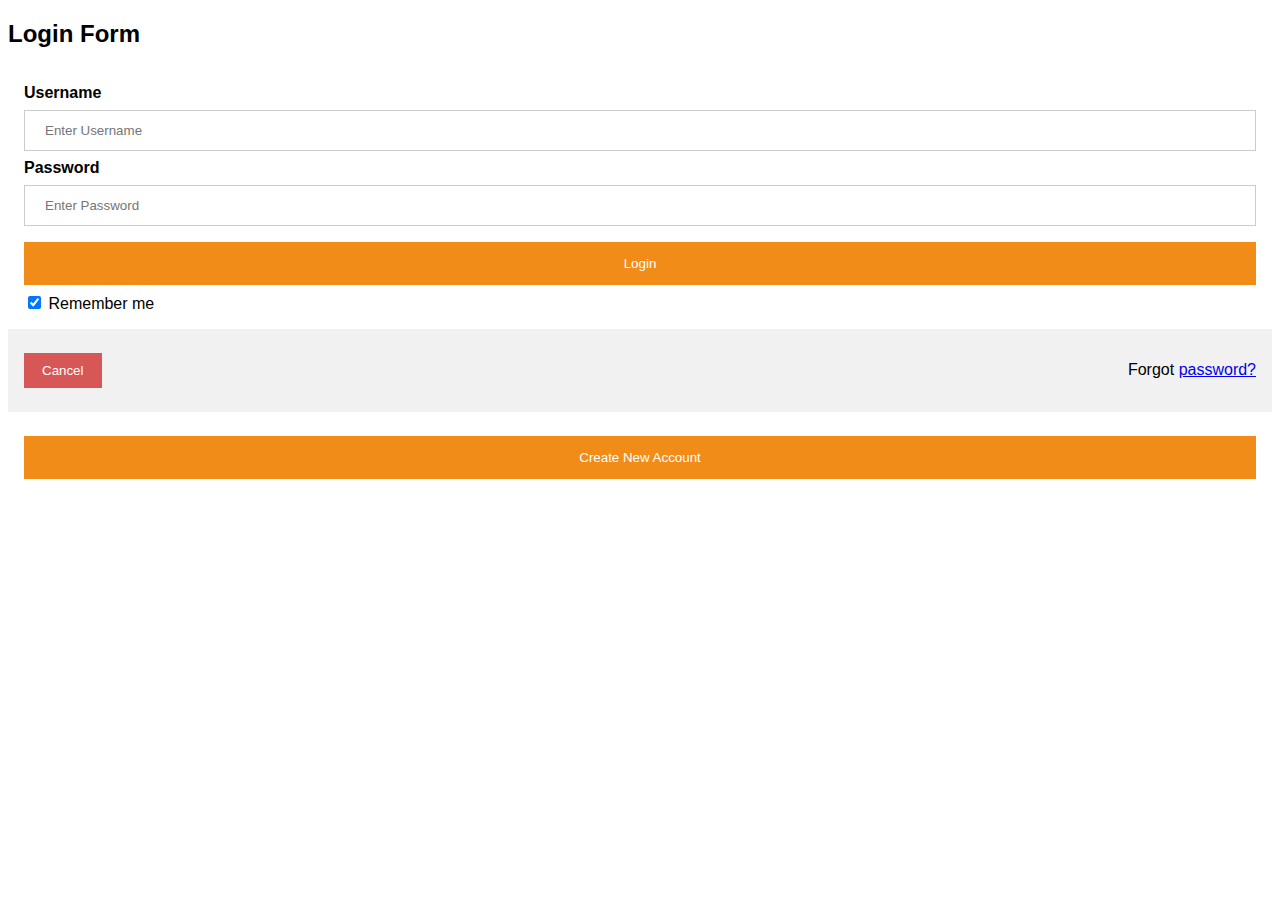
<file: index.html>
<!DOCTYPE html>
<!--login form-->
<html>
<head>
  <meta charset="UTF-8">
  <title>Log In</title>
  <link rel="stylesheet" href="index.css">
  <meta name="viewport" content="width=device-width, initial-scale=1">
</head>

<body>

<h2>Login Form</h2>

<div class="container">
    <label for="uname"><b>Username</b></label>
    <input type="text" placeholder="Enter Username" name="uname" required>

    <label for="psw"><b>Password</b></label>
    <input type="password" placeholder="Enter Password" name="psw" required>

    <button type="submit">Login</button>
    <label>
      <input type="checkbox" checked="checked" name="remember"> Remember me
    </label>
</div>

<div class="container" style="background-color:#f1f1f1">
    <button type="button" class="cancelbtn">Cancel</button>
    <span class="psw">Forgot <a href="#">password?</a></span>
</div>

<div class="container">
    <a href="index.html"><button>Create New Account</button></a>
</div>


</body>
</html>
</file>
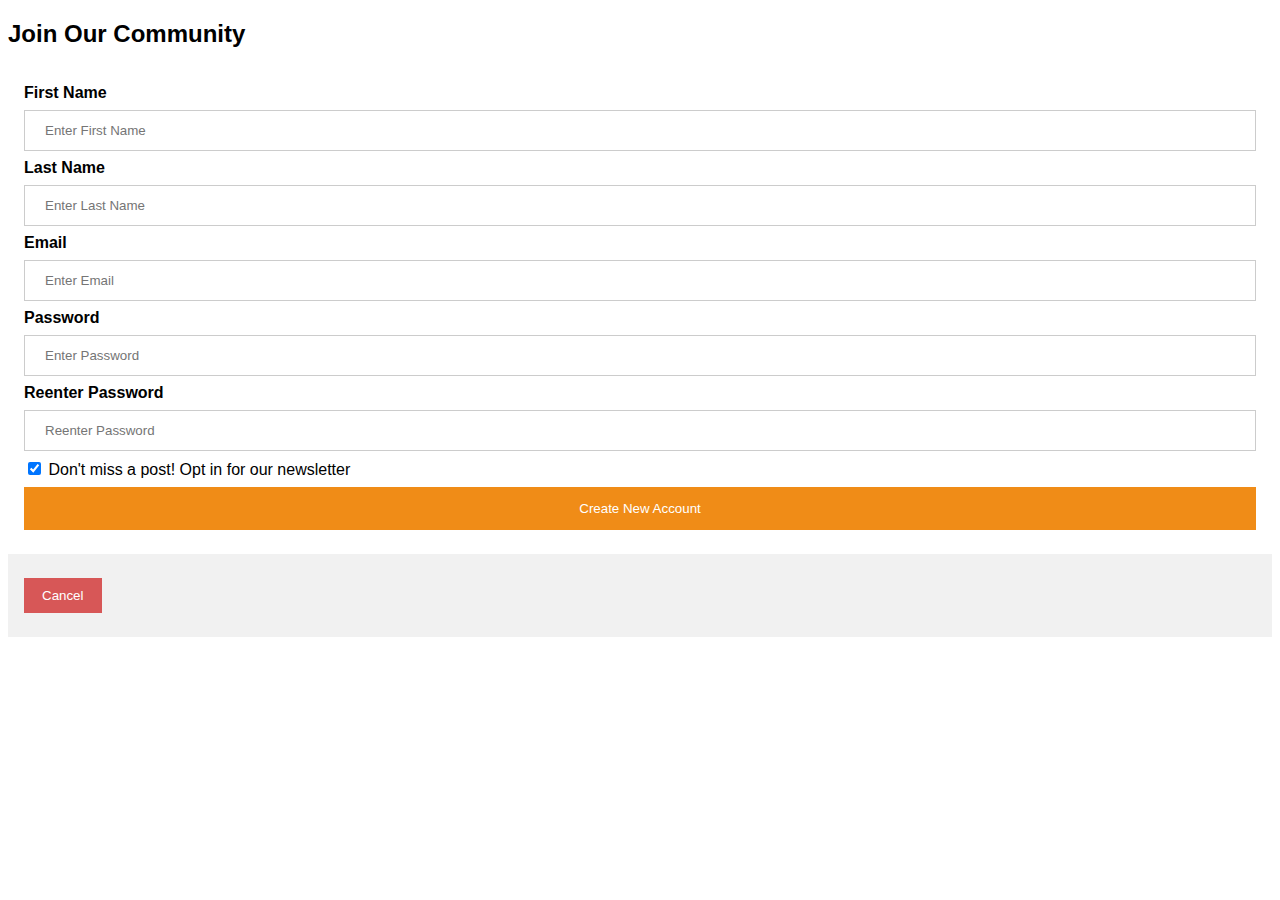
<file: 2index.html>
<!DOCTYPE html>
<html>
<head>
  <meta charset="UTF-8">
  <title>Create-New-Account</title>
  <link rel="stylesheet" href="index.css">
  <meta name="viewport" content="width=device-width, initial-scale=1">
</head>

<body>

<h2>Join Our Community</h2>

<div class="container">
    <label for="first"><b>First Name</b></label>
    <input type="text" placeholder="Enter First Name" name="first" required>

    <label for="last"><b>Last Name</b></label>
    <input type="text" placeholder="Enter Last Name" name="last" required>

    <label for="email"><b>Email</b></label>
    <input type="text" placeholder="Enter Email" name="email" required>

    <label for="psw"><b>Password</b></label>
    <input type="password" placeholder="Enter Password" name="psw" required>

    <label for="repsw"><b>Reenter Password</b></label>
    <input type="password" placeholder="Reenter Password" name="repsw" required>

    <label>
      <input type="checkbox" checked="checked" name="opt"> Don't miss a post! Opt in for our newsletter
    </label>

    <button type="submit">Create New Account</button>


</div>

<div class="container" style="background-color:#f1f1f1">
    <button type="button" class="cancelbtn">Cancel</button>
</div>


</body>
</html>
</file>
<file: index.css>
body {font-family: Arial, Helvetica, sans-serif;}
form {border: 3px solid #f1f1f1;}

input[type=text], input[type=password] {
  width: 100%;
  padding: 12px 20px;
  margin: 8px 0;
  display: inline-block;
  border: 1px solid #ccc;
  box-sizing: border-box;
}

button {
  background-color: #F08C17;
  color: white;
  padding: 14px 20px;
  margin: 8px 0;
  border: none;
  cursor: pointer;
  width: 100%;
}

button:hover {
  opacity: 0.8;
}

.cancelbtn {
  width: auto;
  padding: 10px 18px;
  background-color: #D75757;
}

.createbtn{
    background-color: #F08C17;
    color: white;
    padding: 14px 20px;
    margin: 8px 0;
    border: none;
    cursor: pointer;
    width: 100%;
}

.imgcontainer {
  text-align: center;
  margin: 24px 0 12px 0;
}

.container {
  padding: 16px;
}

span.psw {
  float: right;
  padding-top: 16px;
}

/* Change styles for span and cancel button on extra small screens */
@media screen and (max-width: 300px) {
  span.psw {
     display: block;
     float: none;
  }
  .cancelbtn {
     width: 100%;
  }
}
</file>
